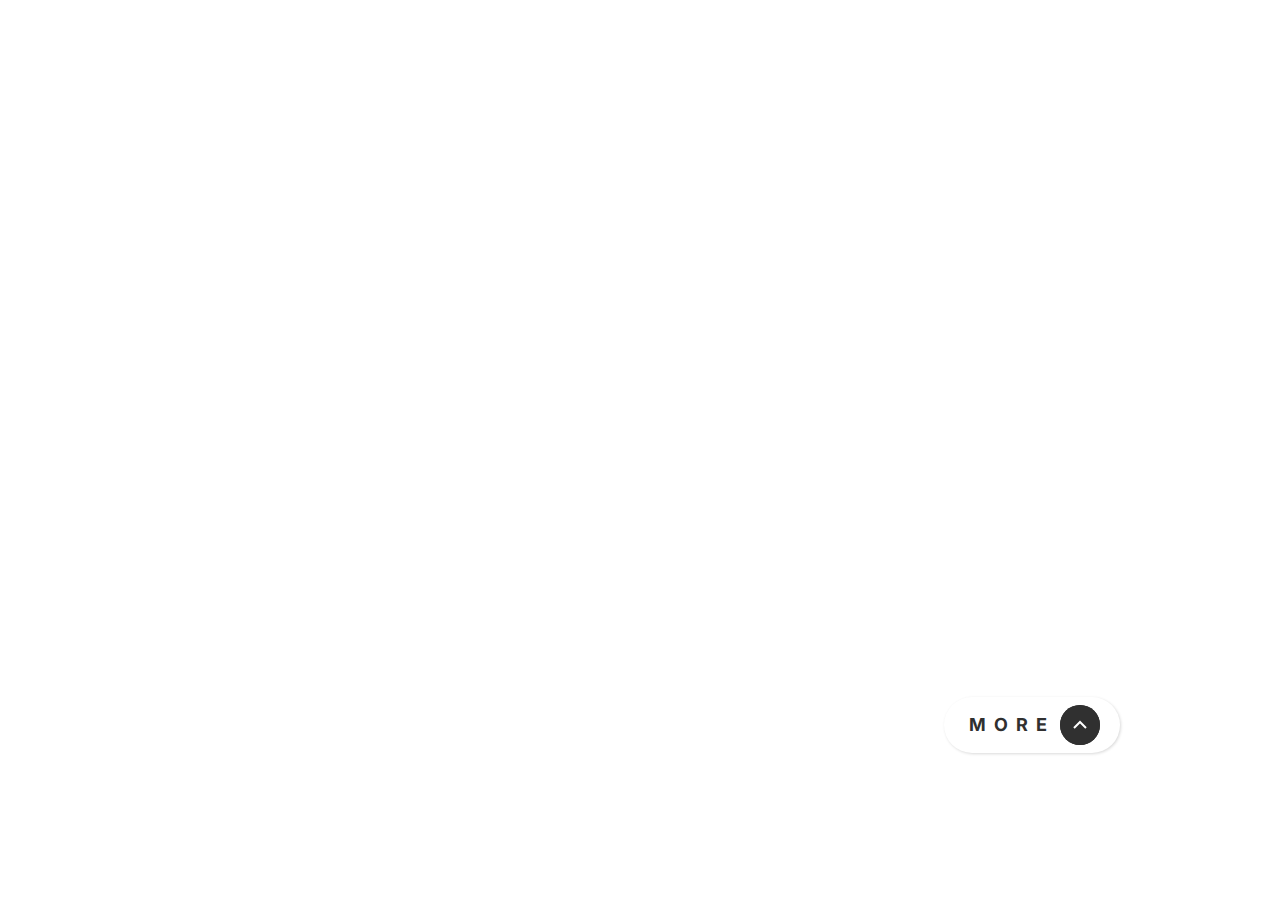
<file: index.html>
<!DOCTYPE html>
<html lang="en">
<head>
  <meta charset="UTF-8">
  <meta name="viewport" content="width=device-width, initial-scale=1.0">
  <link rel="stylesheet" href="index.css">
  <link rel="icon" type="image/png" sizes="32x32" href="./assets/favicon-32x32.png">
  
  <!-- Google fonts -->
        
  <link href="https://fonts.googleapis.com/css2?family=Inter&display=swap" rel="stylesheet">  

  <!-- font awesome -->
  <link rel="stylesheet" href="https://cdnjs.cloudflare.com/ajax/libs/font-awesome/6.0.0/css/all.min.css" integrity="sha512-9usAa10IRO0HhonpyAIVpjrylPvoDwiPUiKdWk5t3PyolY1cOd4DSE0Ga+ri4AuTroPR5aQvXU9xC6qOPnzFeg==" crossorigin="anonymous" referrerpolicy="no-referrer" />
  

  <title>Frontend Mentor | Clock App</title>
</head>
<body>

  <main class="section-center">
    <div class="quote-container" data-visible="true">
      <div class="quote-box">
        <div class="quote-text">“The science of operations, as derived from mathematics more especially, is a science of itself, and has its own abstract truth and value.”</div>
        <div class="quote-author">Ada Lovelace</div>
      </div>
      <button type="button" class="refresh"><img src="./starter-code/assets/desktop/icon-refresh.svg" alt=""></button>
    </div>


    <div class="weather-time-container">
      <div class="weather-time-container-info">
        <div class="day-box">
          <div class="icon-day-box"></div>
          <h4 class="fs-500 ff-serif good uppercase">GOOD MORNING, IT’S CURRENTLY</h4>
        </div>

        <div class="hour-box">
          <h1 class="fs-900 ff-serif fs-bold hour-text">11:37</h1>
          <div class="hour-spec">BST</div>
        </div>

        <div class="place-box">
          <h4 class="fs-500 ff-serif uppercase localisation">IN LONDON, UK</h4>
        </div>
      </div>
      <div class="btn-box">
        <button  type="button" class="btn noselect"><span class='text'>MORE</span><span class="icon"><img src="./starter-code/assets/desktop/icon-arrow-up.svg" alt=""></span></button>
      </div>  
    </div>



  </main>

  <div class="further-information" data-visible="false">
    <div class="time-zone-box">
      <h5 class="fs-400 ff-serif fs-bold uppercase time-zone-title">Current timezone</h5>
      <h2 class="fs-700 ff-serif fs-bold time-zone-text">Europe/London</h2>
    </div>
    <div class="time-zone-day-week">
      <h5 class="fs-400 ff-serif fs-bold uppercase time-zone-day-week-title">Day of the week</h5>
      <h2 class="fs-700 ff-serif fs-bold time-zone-day-week-text">5</h2>
    </div>
    
    <div class="line"></div>

    <div class="time-zone-day-year">
      <h5 class="fs-400 ff-serif fs-bold uppercase time-zone-day-year-title">Day of the year</h5>
      <h2 class="fs-700 ff-serif fs-bold time-zone-day-text">295</h2>
    </div>
    <div class="time-zone-weeks">
      <h5 class="fs-400 ff-serif fs-bold uppercase time-zone-weeks-title">Week number</h5>
      <h2 class="fs-700 ff-serif fs-bold time-zone-weeks-text">42</h2>
    </div>
  </div>

 
</body>

<script src="./index.js"></script>
</html>
</file>
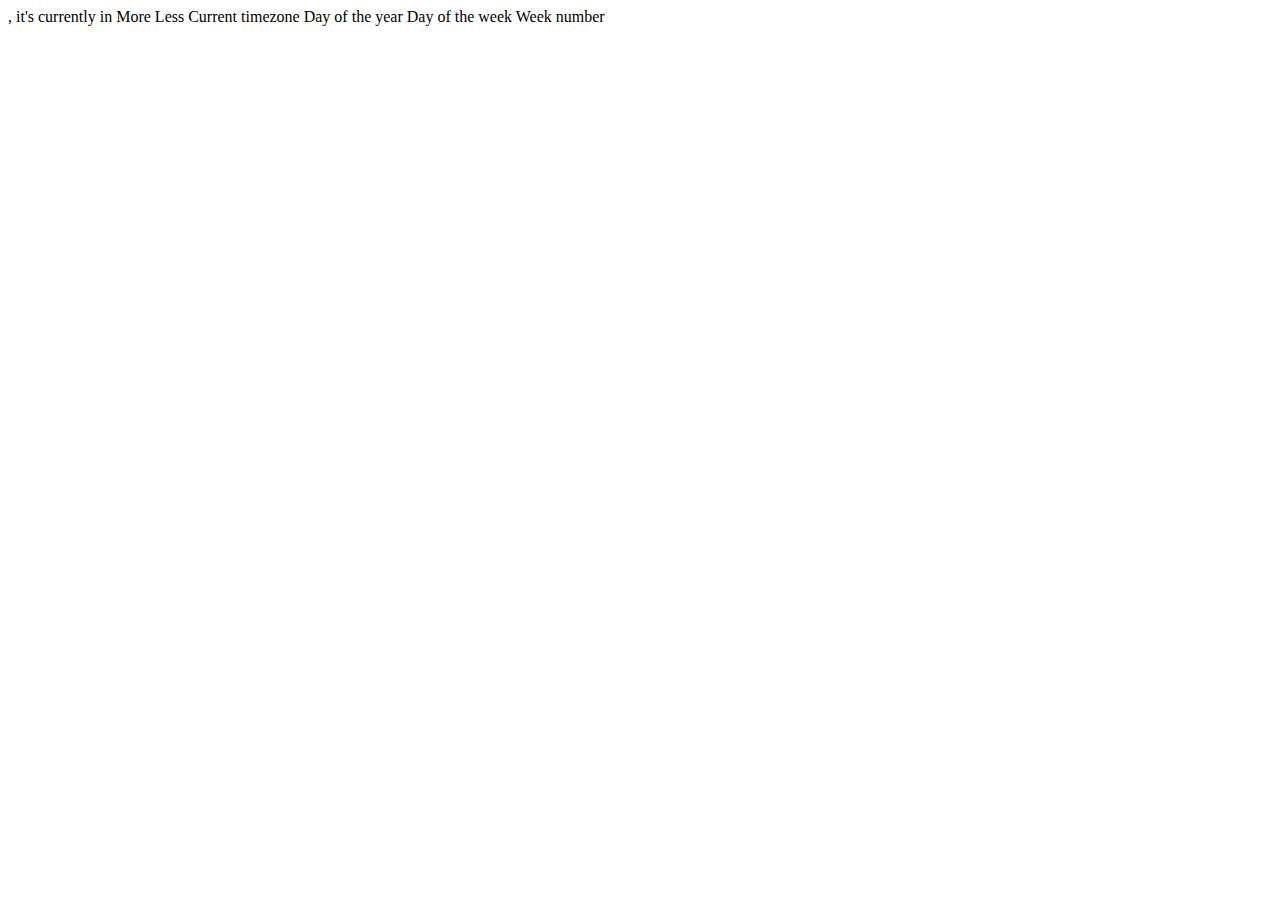
<file: starter-code/index.html>
<!DOCTYPE html>
<html lang="en">
<head>
  <meta charset="UTF-8">
  <meta name="viewport" content="width=device-width, initial-scale=1.0">

  <link rel="icon" type="image/png" sizes="32x32" href="./assets/favicon-32x32.png">
  
  <title>Frontend Mentor | Clock App</title>
</head>
<body>
  , it's currently

  in

  More
  Less

  Current timezone
  Day of the year
  Day of the week
  Week number
</body>
</html>
</file>
<file: index.css>
@import url('./design.css');

body{
    /* background-image: linear-gradient(to bottom, rgba(0, 0, 0, 0.5), rgba(5, 5, 5, 0.5)), url("./starter-code/assets/desktop/bg-image-daytime.jpg"); */
    background-repeat: no-repeat;
    background-size: cover;
    color: hsl(var(--clr-white));
}

.section-center{
    display: flex;
    flex-direction: column;
    padding: 4rem 12rem;
}

.quote-container{
    position: relative;
    width: 45rem;
    display: flex;
    /* display: block; */
    flex-direction: row;
    margin-bottom: 20rem;
    /* transform: translate(100%); */
    transform: translateY(0);
    transition: transform 500ms ease-in-out;
}

.quote-container[data-visible="false"]{
    transform: translateY(200);
    display: none;
}

.quote-text{
    padding-bottom: 1rem;
}

.quote-author{
    font-weight: bold;
}

.quote-container button {
    cursor: pointer;
    background: transparent;
    border: none;
    display: flex;
    width: 2rem;
}

.quote-container button img {
    width: 1.8rem;
    margin: 0.5rem;
}


.weather-time-container{
    position: relative;
    display: flex;
    justify-content: space-between;
}

.weather-time-container-info{
    width: 45rem;
}

.day-box{
    display: flex;
    align-items: center;
}

.icon-day-box{
    border: none;
    background: url('./starter-code/assets/desktop/icon-moon.svg');
    width: 1.5rem;
    height: 1.5rem;
    background-repeat: no-repeat;
    background-size: contain;
    margin-right: 0.5rem;
    
}

.hour-box{
    display: flex;
    flex-direction: row;
    align-items: flex-end;
}

.hour-spec{
    padding-bottom: 1.2rem;
    font-size: 3rem;
}

.btn-box{
    display: flex;
    align-items: flex-end;
}


.further-information{
    position: relative;
    display: none;
    background: hsl( var(--clr-grey) );
    opacity: 0.9;
    color: hsl(var(--clr-black-light));
    grid-template-columns: 1fr 1rem 1fr;
    justify-items:flex-start ;
    align-items: center;
    padding: 6rem 15rem;
    
    transition: transform 500ms ease-in-out;
    /* transform: translateY(0); */
}

.further-information[data-visible="true"]{
    display: grid;
    transform: translateY(0);
}

.time-zone-day-week{
    grid-column: 3;
}

.time-zone-day-year{
    grid-column: 1;
}

.time-zone-weeks{
    grid-column: 3;
}



.line{
    grid-column: 2;
    grid-row: 1 / span 2;
    border-left: 1.5px solid hsl(var(--clr-black-light));
    height: 12rem;
    
}

.time-zone-day-week,.time-zone-weeks{
    margin-left: 6rem;
}

/* transition */



.further-information[data-visible="false"]{
    display: none;
}


/* media querry */


/* tablet */
@media (max-width:767px) {
    body{
        margin: 0;
        padding : 0;
    }


    .section-center{
        margin: 3rem 2rem;
        padding : 0;
    }

    .quote-container{
        width: 35rem;
        margin-bottom: 18rem;
    }

    .weather-time-container{
        width: 25rem;
        flex-direction: column;
    }

    .further-information{
        margin: 0;
        padding : 4rem;
    }

    .line{
        display: none;
    }

}


@media (max-width:501px) {
    body{
        margin: 0;
        padding : 0;
    }

    .section-center{
        margin-bottom: 6rem;
    }

    .quote-container{
        width: 25rem;
        
        margin-bottom: 14rem;
    }

    .btn-box{
        margin-top: 2rem;
    }

    .weather-time-container{
        margin-top: 3rem;
    }

    .further-information{
        grid-template-columns: 1fr;
        margin: 0;
        padding : 4rem;
        
    }

    

    .further-information > div{
        display: flex;
        justify-content: space-between;
        width: 25rem;
    }

    .time-zone-day-week{
        grid-column: 1;
    }
    
    .line{
        display: none;
        border-left: none;
        height: 0rem;
        
    }

    .time-zone-day-year{
        grid-column: 1;
    }
    
    .time-zone-weeks{
        grid-column: 1;
    }

    .time-zone-day-week,.time-zone-weeks{
        margin-left: 0;
    }

}

































/***************/
/* Components */
/***************/
/***************/

/* BUTTONS */




.btn {
    margin: 2rem;
	width: 11rem;
	height: 3.5rem;
	cursor: pointer;
	display: flex;
	align-items: center;
    /* padding: 0.5rem; */
    justify-content: space-between;
	border: none;
	border-radius: 28px;
	box-shadow: 1px 1px 3px rgba(0,0,0,0.15);
	background: hsl( var(--clr-white) );
}

.btn, .btn span {
	transition: 500ms;
}

.btn .text {
    position: relative;
	transform: translateX(35px);
	color: hsl( var(--clr-black-light) );
	font-weight: bold;
    font-size: var(--fs-400);
    letter-spacing: 0.5rem;
    left: -1rem;
}

.btn .icon {
	position: absolute;
	
    background: hsl( var(--clr-black-light) );
    border-radius: 50px;
	transform: translateX(110px);
	height: 40px;
	width: 40px;
	display: flex;
	align-items: center;
	justify-content: center;
}

.btn svg {
	width: 15px;
	fill: #eee;
}

.btn:hover {
	background: hsl( var(--clr-black-light) );
}

.btn:hover .text {
	color: transparent;
}

.btn:hover .icon {
	width: 150px;
	border-left: none;
	transform: translateX(0);
}

.btn:focus {
	outline: none;
}
</file>
